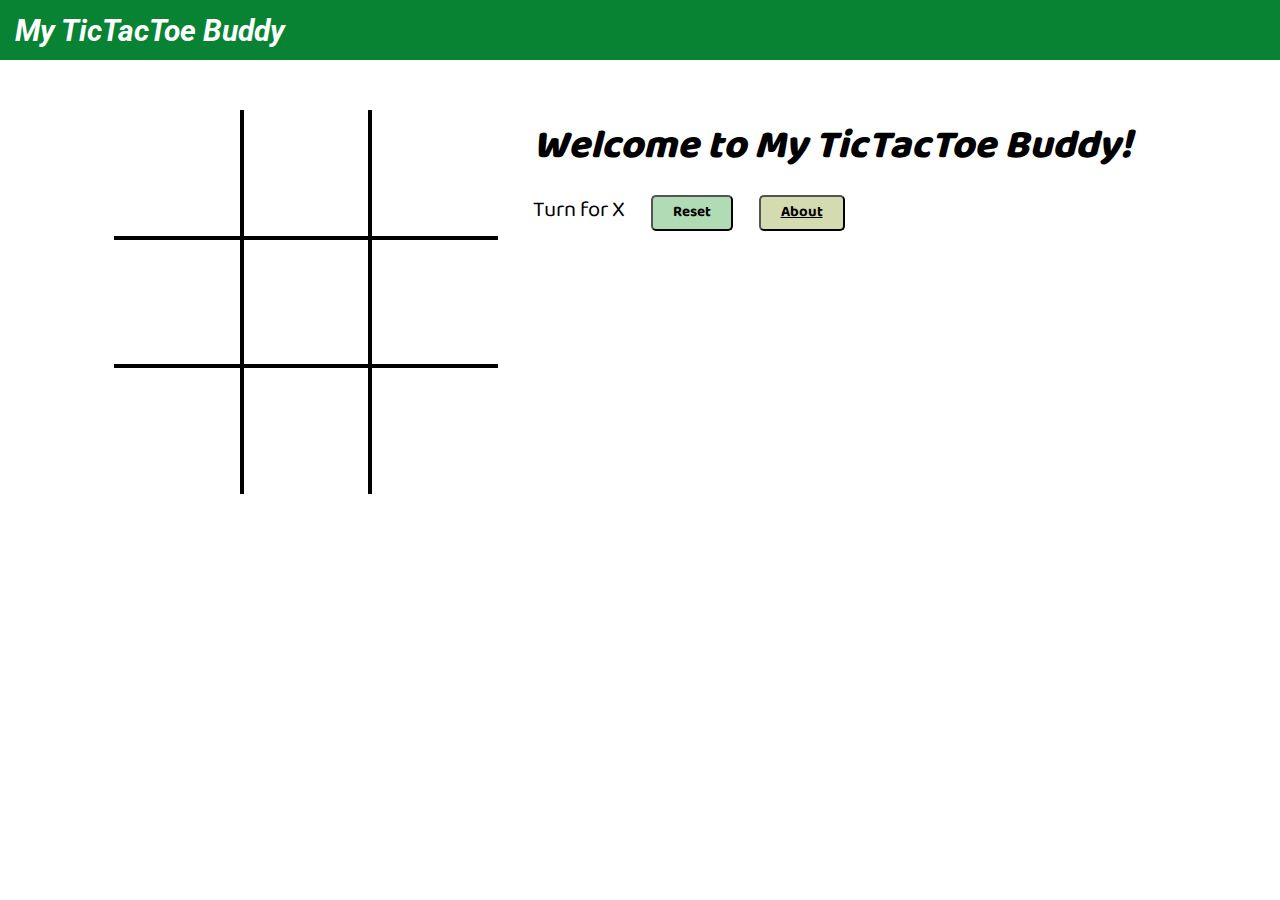
<file: index.html>
<!DOCTYPE html>
<html lang="en">
<head>
    <meta charset="UTF-8">
    <meta http-equiv="X-UA-Compatible" content="IE=edge">
    <meta name="viewport" content="width=device-width, initial-scale=1.0">
    <title>My TicTacToe Buddy</title>
    <link rel="stylesheet" href="style.css">
</head>
    <nav>
        <ul>
            <li><i><b>My TicTacToe Buddy</b></i></li>
        </ul>
    </nav>
    <div class="gameContainer">
        <div class="line"></div>
        <div class="container">
            <div class="box bt-0 bl-0"><span class="boxtext"></span></div>
            <div class="box bt-0"><span class="boxtext"></span></div>
            <div class="box bt-0 br-0"><span class="boxtext"></span></div>
            <div class="box bl-0"><span class="boxtext"></span></div>
            <div class="box"><span class="boxtext"></span></div>
            <div class="box br-0"><span class="boxtext"></span></div>
            <div class="box bb-0 bl-0"><span class="boxtext"></span></div>
            <div class="box bb-0"><span class="boxtext"></span></div>
            <div class="box bb-0 br-0"><span class="boxtext"></span></div>
        </div>
        <div class="gameInfo">
            <h1><i><b>Welcome to My TicTacToe Buddy!</b></i></h1>
            <div>
                <span class="info">Turn for X</span>
                <button id="reset">Reset</button>
                <button id="about"><a href="About.html" target="blank" style="color: black">About</a></button>
            </div>
            <div class="imgbox">
                <img src="/Media/excited.webp" alt="excited.webp">
            </div>
        </div>
    </div>
    <script src="script.js"></script>
</body>
</html>
</file>
<file: style.css>
@import url('https://fonts.googleapis.com/css2?family=Baloo+Bhaina+2&family=Roboto&display=swap');
*{
    margin: 0;
    padding: 0;
}

nav{
    background-color: #088333;
    color: white;
    height: 60px;
    font-size: 30px;
    display: flex;
    align-items: center;
    padding: 0 15px;
    font-family: 'Roboto', sans-serif;
}

nav  ul{
    list-style-type: none;
}

.gameContainer{
    display: flex;
    justify-content: center;
    margin-top: 50px;
}

.container{
    display: grid;
    grid-template-rows: repeat(3,10vw);
    grid-template-columns: repeat(3,10vw);
    font-family: 'Roboto', sans-serif;
    position: relative;
}

.box{
    border: 2px solid black;
    font-size: 10vw;
    cursor:pointer;
    display: flex;
    justify-content: center;
    align-items: center;
}

.box:hover{
    background-color: #80e4878a;
}

.info{
    font-size: 22px;
}

.gameInfo{
    padding: 0 35px;
    font-family: 'Baloo Bhaina 2', cursive;
}

.gameInfo h1{
    font-size: 2.5rem;
}

.imgbox img{
    width: 0;
    transition: width 1s ease-in-out;
}

.br-0{
    border-right: 0;
}
.bl-0{
    border-left: 0;
}
.bt-0{
    border-top:  0;
}
.bb-0{
    border-bottom: 0;
}
#reset{
    margin: 0 23px;
    padding: 1px 20px;
    background: #b1dbb4;
    border-radius: 5px;
    cursor: pointer;
    font-family: 'Baloo Bhaina 2';
    font-size: 15px;
    font-weight: bolder;
}

#about{
    margin: 0 0px;
    padding: 1px 20px;
    background: #d5dbb1;
    border-radius: 5px;
    cursor: pointer;
    font-family: 'Baloo Bhaina 2';
    font-size: 15px;
    font-weight: bolder;
    color: black;
}

#about:hover{
    background: #a3bb1e;
    color: aliceblue;
  }
  

#reset:hover{
    background: #13ac1e;
    color: aliceblue;
}

.line{
    background-color: #088333;
    height: 5px;
    width: 0;
    position: absolute;
    transition: width 1s ease-in-out;
}
@media screen and (max-width: 800px)
{
    .gameContainer{
        flex-wrap: wrap;
        width: 90%
    }
    .gameInfo{
        margin-top: 35px;
    }
    .gameInfo h1{
        font-size: 1rem;
    }
    .container{
        grid-template-rows: repeat(3 , 20vw);
        grid-template-columns: repeat(3 , 20vw);
    }
}
</file>
